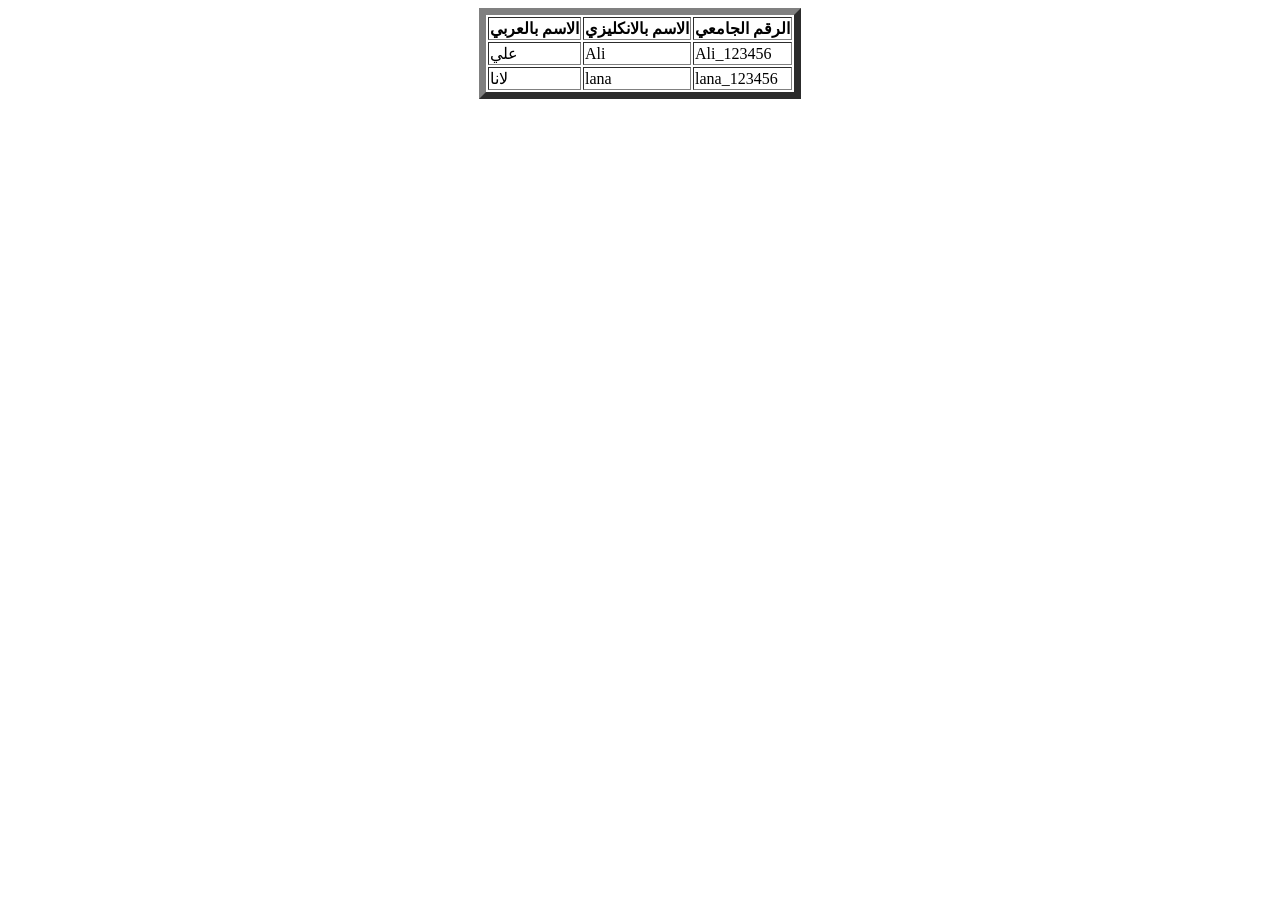
<file: index.html>
<!DOCTYPE html>
<html lang="en" >
<head>
    <meta charset="UTF-8">
    <link rel="stylesheet" href="style.css">
    <title>Home</title>
</head>
<body>



<!-- <div id="" >  
    <p class="student">محمد   |   mohamed    |    mohamed_123456 </p>
    <p class="student">محمد   |   mohamed    |    mohamed_123456 </p>
    <p class="student">محمد   |   mohamed    |    mohamed_123456 </p>
</div> -->













  <!-- <ol class="Students">   Students Group : 
    <li>محمد   |   mohamed    |    mohamed_123456 </li>
    <li>محمد   |   mohamed    |    mohamed_123456 </li>
    <li>محمد   |   mohamed    |    mohamed_123456 </li>
  </ol> -->












  <table id="table" border="7" align="center">
    <tr >
        <th>الاسم بالعربي</th>
        <th>الاسم بالانكليزي</th>
        <th>الرقم الجامعي</th>
    </tr>
    <tr>
        <td>علي</td>
        <td> Ali</td>
        <td> Ali_123456</td>
    </tr>
    <tr>
        <td>لانا</td>
        <td> lana</td>
        <td> lana_123456</td>
    </tr>
  </table>


  <!-- <a href="https://www.google.com">Google</a>


  <h1>ملاحظات</h1>
  <p>loermdfknhskdfhsdhfihsdifhpsdhf</p>
 -->




</body>
</html>
</file>
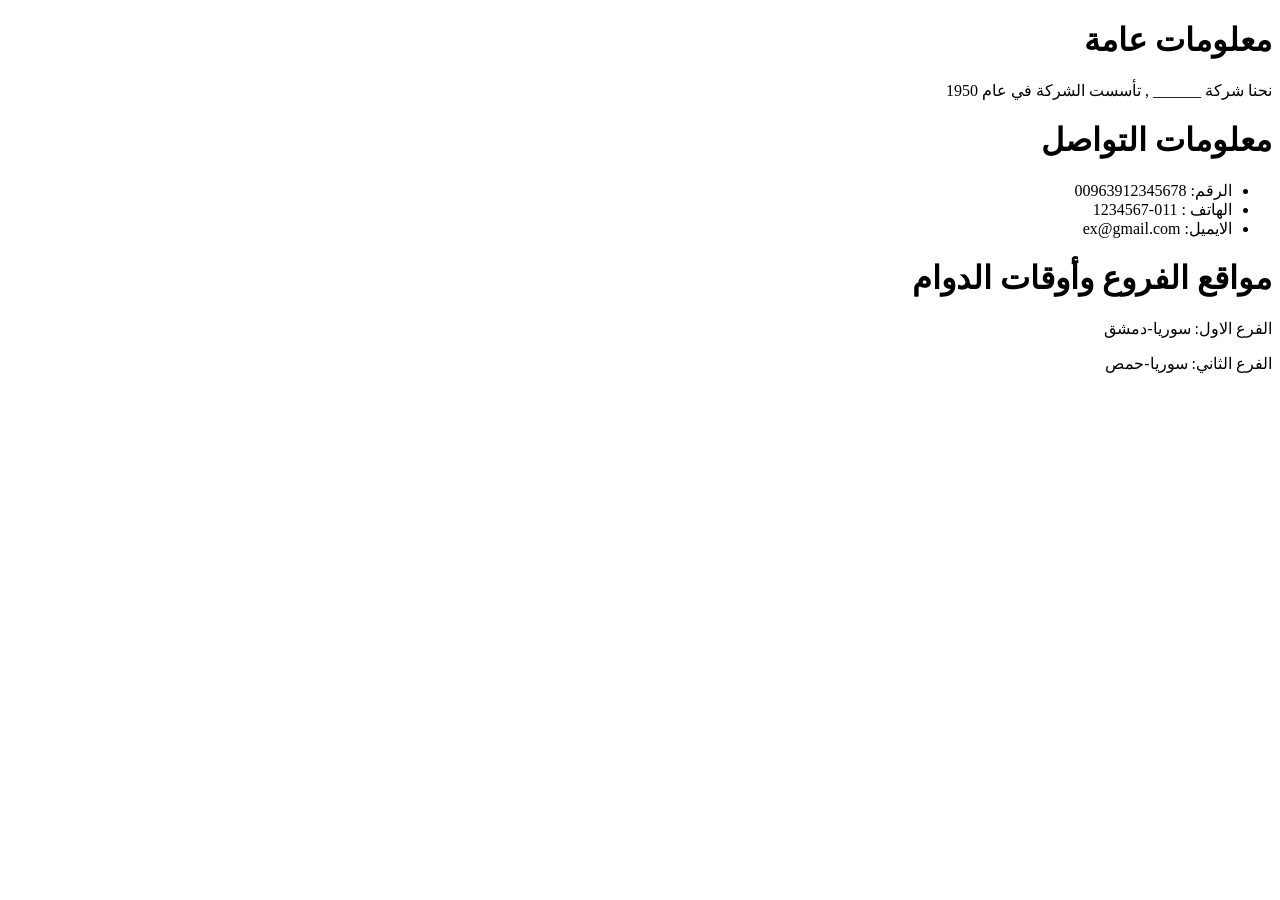
<file: AboutUs.html>
<!DOCTYPE html>
<html dir="rtl">
<head>
    <meta charset="UTF-8">
    <link rel="stylesheet" href="style.css">
    <title>AboutUs</title>
</head>
<body>

    <h1>معلومات عامة</h1>
    <p>نحنا شركة ______  , تأسست الشركة في عام 1950 </p>

    <h1>معلومات التواصل</h1>
     <ul>
        <li>الرقم: 00963912345678</li>
        <li>الهاتف : 011-1234567</li>
        <li>الايميل: ex@gmail.com</li>
     </ul>

    <h1>مواقع الفروع وأوقات الدوام</h1>
    <p>الفرع الاول: سوريا-دمشق   </p>
    <p>الفرع الثاني: سوريا-حمص   </p>
</body>
</html>
</file>
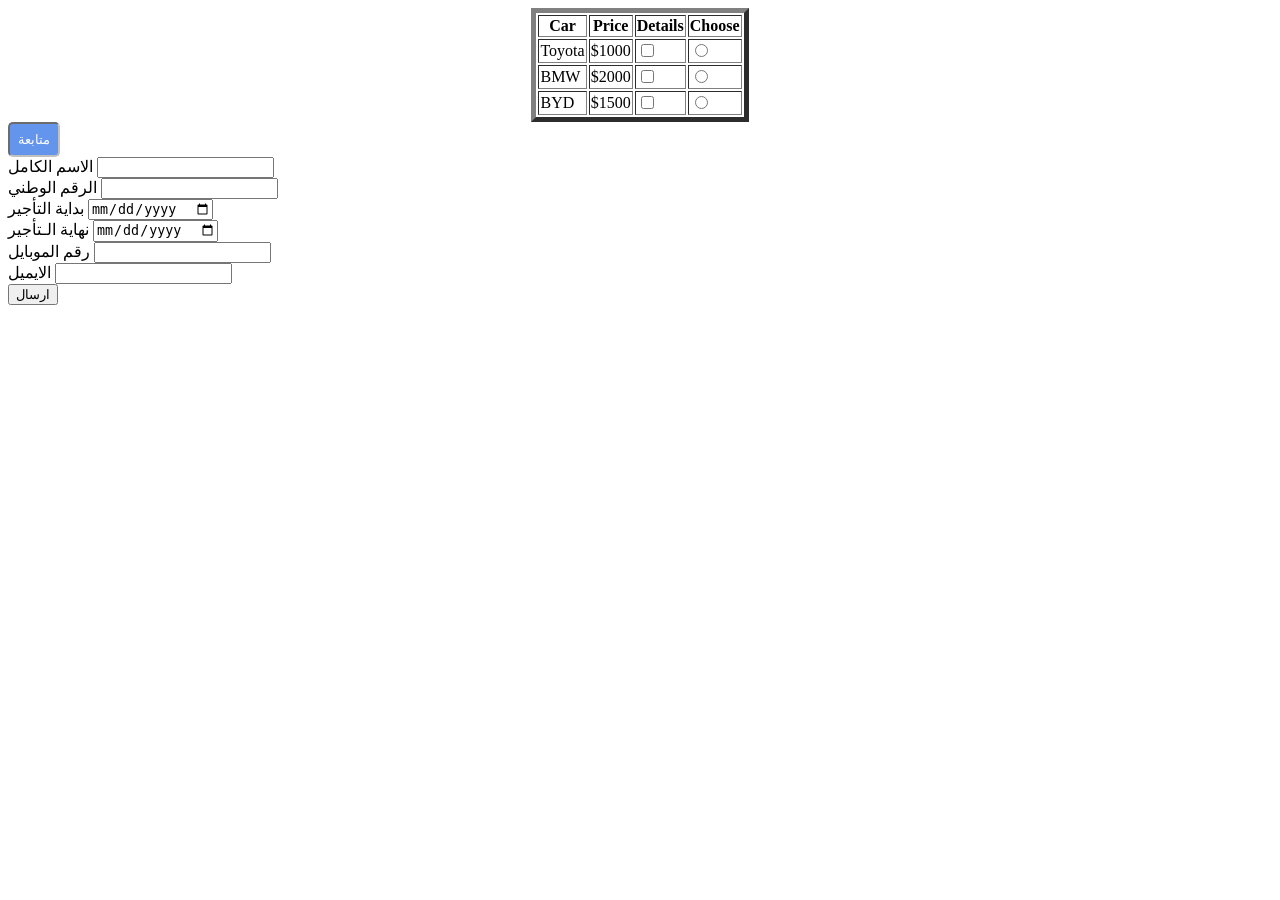
<file: Cars.html>
<!DOCTYPE html>
<html lang="en">
<head>
    <meta charset="UTF-8">
    <link rel="stylesheet" href="style.css">
    <title>Cars</title>
</head>
<body>

    <table border="5" align="center">
        <tr>
            <th>Car</th>
            <th>Price</th>
            <th>Details</th>
            <th>Choose</th>
        </tr>
        <tr>
            <td>Toyota</td>
            <td>$1000</td>
            <td>   <input type="checkbox">    </td>
            <td> <input type="radio">   </td>
        </tr>
        <tr>
            <td>BMW</td>
            <td>$2000</td>
           <td>   <input type="checkbox">    </td>
            <td> <input type="radio">   </td>
        </tr>
        <tr>
            <td>BYD</td>
            <td>$1500</td>
           <td>   <input type="checkbox">    </td>
            <td> <input type="radio">   </td>
        </tr>
    </table>


    <button class="btn">متابعة</button>


    <form >
        <label>الاسم الكامل</label>
         <input type="text"> <br>
        <label> الرقم الوطني</label>
         <input type="text" required maxlength="11" minlength="11"> <br>
        <label> بداية التأجير</label>
         <input type="date" required > <br>
        <label>نهاية الـتأجير</label>
         <input type="date" required ><br>
        <label>رقم الموبايل </label>
         <input type="text"  > <br>
        <label> الايميل</label>
         <input type="email"  > <br>

        <button class="btn2">ارسال</button>

    </form>
    
</body>
</html>
</file>
<file: style.css>
.btn{
    background-color: cornflowerblue;
    color: white;
    border: 2px inset silver;
    border-radius: 5px;
    padding: 8px;
}
</file>
